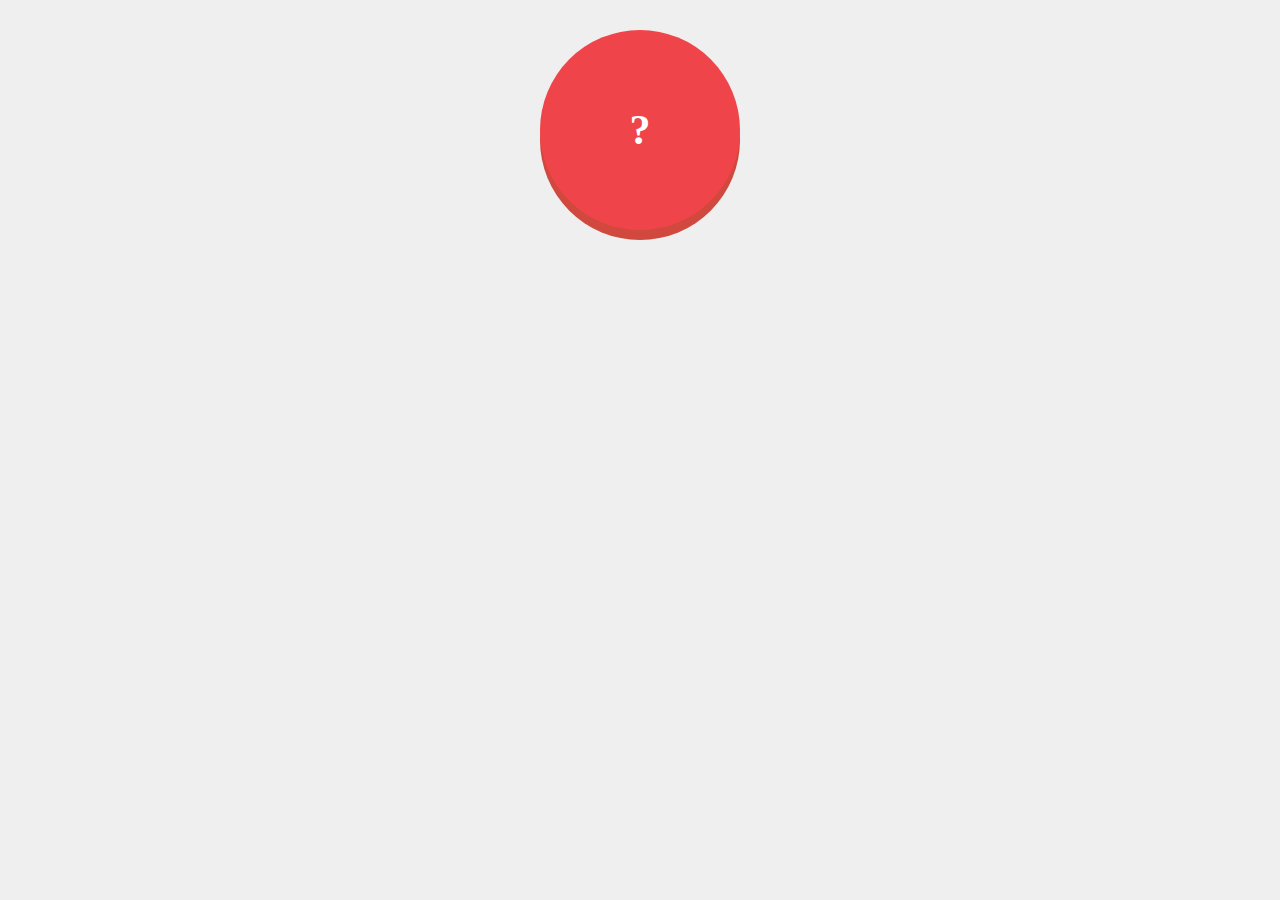
<file: index.html>
<!DOCTYPE html>
<html lang="ja">
<head>
  <meta charset="UTF-8">
  <meta name="viewport" content="width=device-width, initial-scale=1.0">
  <title>おみくじ</title>
  <link rel="stylesheet" href="css/style.css">
</head>
<body>
  <div id="btn">?</div>

  <script src="js/min.js"></script>
</body>
</html>
</file>
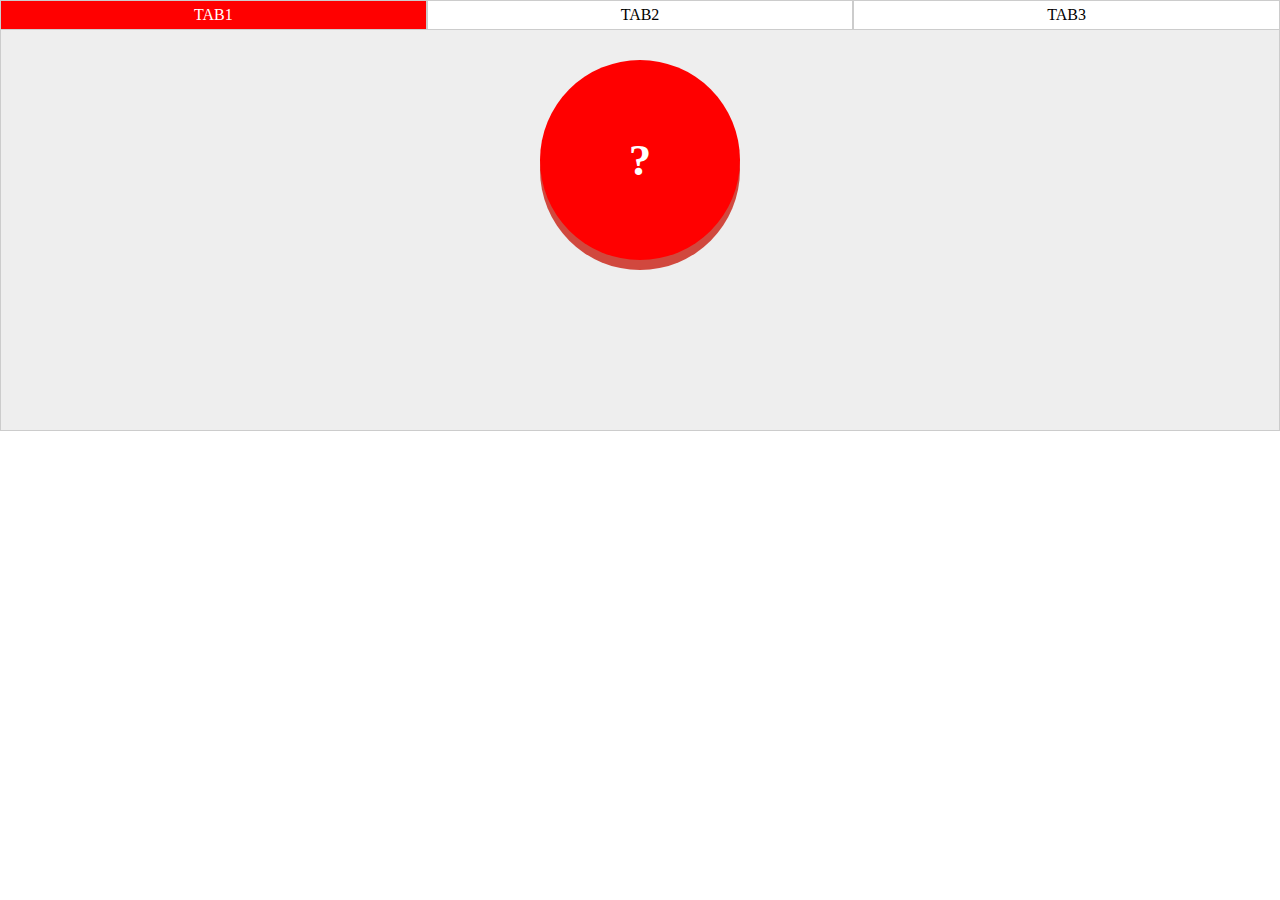
<file: index2.html>
<!DOCTYPE html>
<html lang="ja">
<head>
  <meta charset="UTF-8">
  <meta name="viewport" content="width=device-width, initial-scale=1.0">

  <title>おみくじ２</title>
  <link rel="stylesheet" href="css/style2.css">
</head>
<body>
  <div class="tab-panel">
    <ul class="tab-group">
      <li class="tab tab1 is-active">TAB1</li>
      <li class="tab tab2">TAB2</li>
      <li class="tab tab3">TAB3</li>
    </ul>
    <div class="panel-group">
      <div class="panel tab1 is-show">
        <div id="btn">?</div>
      </div>
      <div class="panel tab2">メニュー2</div>
      <div class="panel tab3">メニュー３</div>
    </div>
  </div>

  <script src="js/min2.js"></script>
</body>
</html>
</file>
<file: css/style.css>
body {
  background: #efefef;
}

#btn {
  width: 200px;
  height: 200px;
  background: #ef454a;
  border-radius: 50%;
  margin: 30px auto;
  text-align: center;
  line-height: 200px;
  color: #fff;
  font-weight: bold;
  font-size: 42px;
  cursor: pointer;
  box-shadow: 0 10px 0 #d1483e;
  user-select: none;
}

#btn:hover {
  opacity: 0.9;
}

#btn:active {
  box-shadow: 0 5px 0 #d1483e;
  margin-top: 35px;
}
</file>
<file: css/style2.css>
* {
  padding: 0;
  margin: 0;
  box-sizing: border-box;
}

#btn {
  width: 200px;
  height: 200px;
  background-color: red;
  border-radius: 50%;
  margin: 0px auto;
  text-align: center;
  line-height: 200px;
  color: #fff;
  font-size: 45px;
  font-weight: bold;
  box-shadow: 0 10px 0 #d1483e;
  user-select: none;
  cursor: pointer
}

#btn:hover {
  opacity: 0.8;
}

#btn:active {
  box-shadow: 0 5px 0 #d1483e;
  margin-top: 5px;
}

.tab-group {
  display: flex;
}

.tab {
  flex-grow: 1;
  padding: 5px;
  list-style: none;
  border: 1px solid #ccc;
  text-align: center;
  cursor: pointer;
}

.panel-group {
  border: 1px solid #ccc;
  border-top: none;
  background-color: #eee;
}

.panel {
  padding-top: 30px;
  display: none;
  height: 400px;
}

.tab.is-active {
  background-color: #F00;
  color: #FFF;
  transition: all 0.2s ease-out;
}

.panel.is-show {
  display: block;
}
</file>
